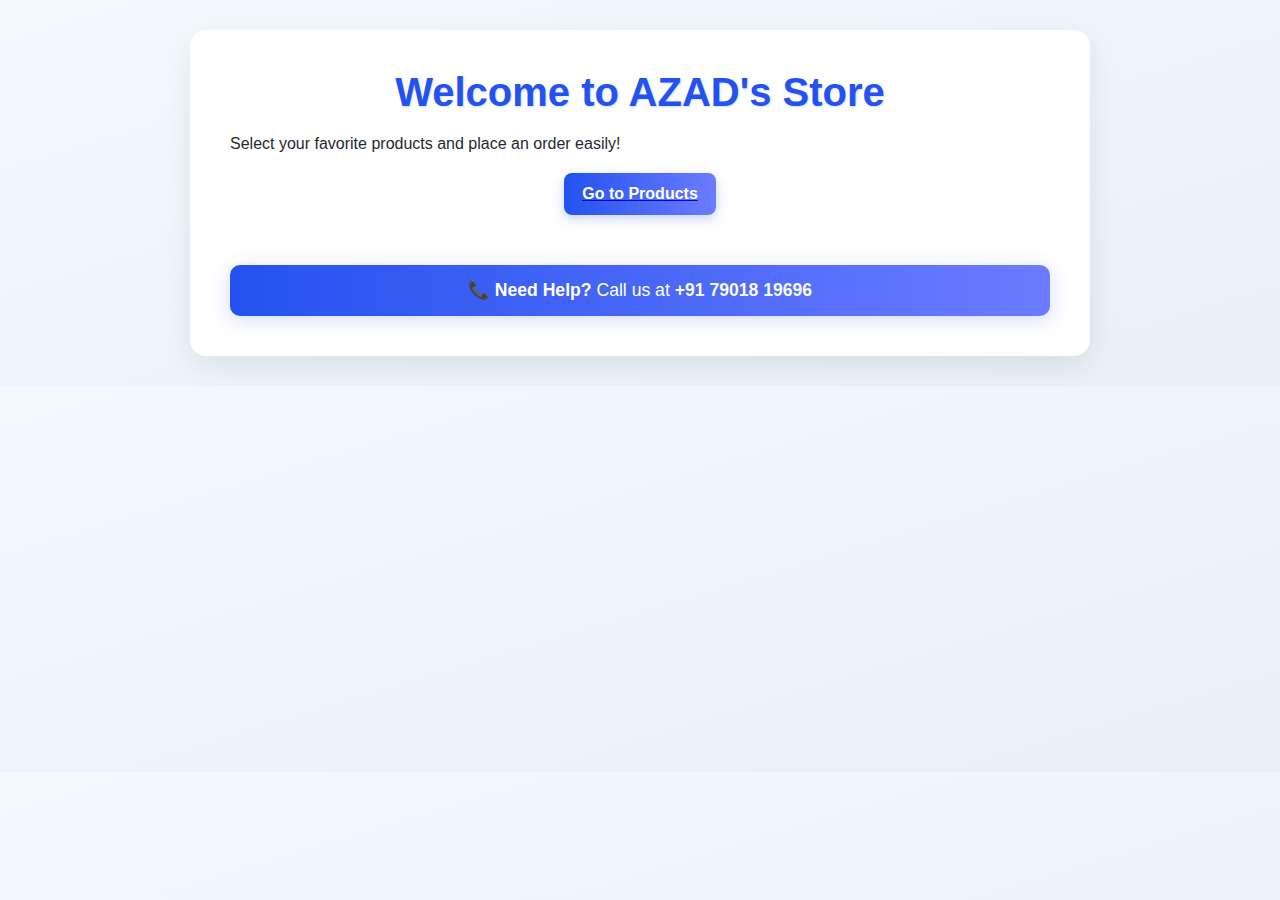
<file: buisness - Copy/index.html>
<!DOCTYPE html>
<html lang="en">
<head>
  <meta charset="UTF-8">
  <title>Welcome</title>
  <link rel="stylesheet" href="style.css">
</head>
<body>
  <div class="container">
    <h1>Welcome to AZAD's Store</h1>
    <p>Select your favorite products and place an order easily!</p>
    <a href="product.html">
      <button class="buy-button">Go to Products</button>
    </a>
    <p class="help-line-footer">📞 <strong>Need Help?</strong> Call us at <a href="tel:+917901819696">+91 79018 19696</a></p>

  </div>
</body>
</html>
</file>
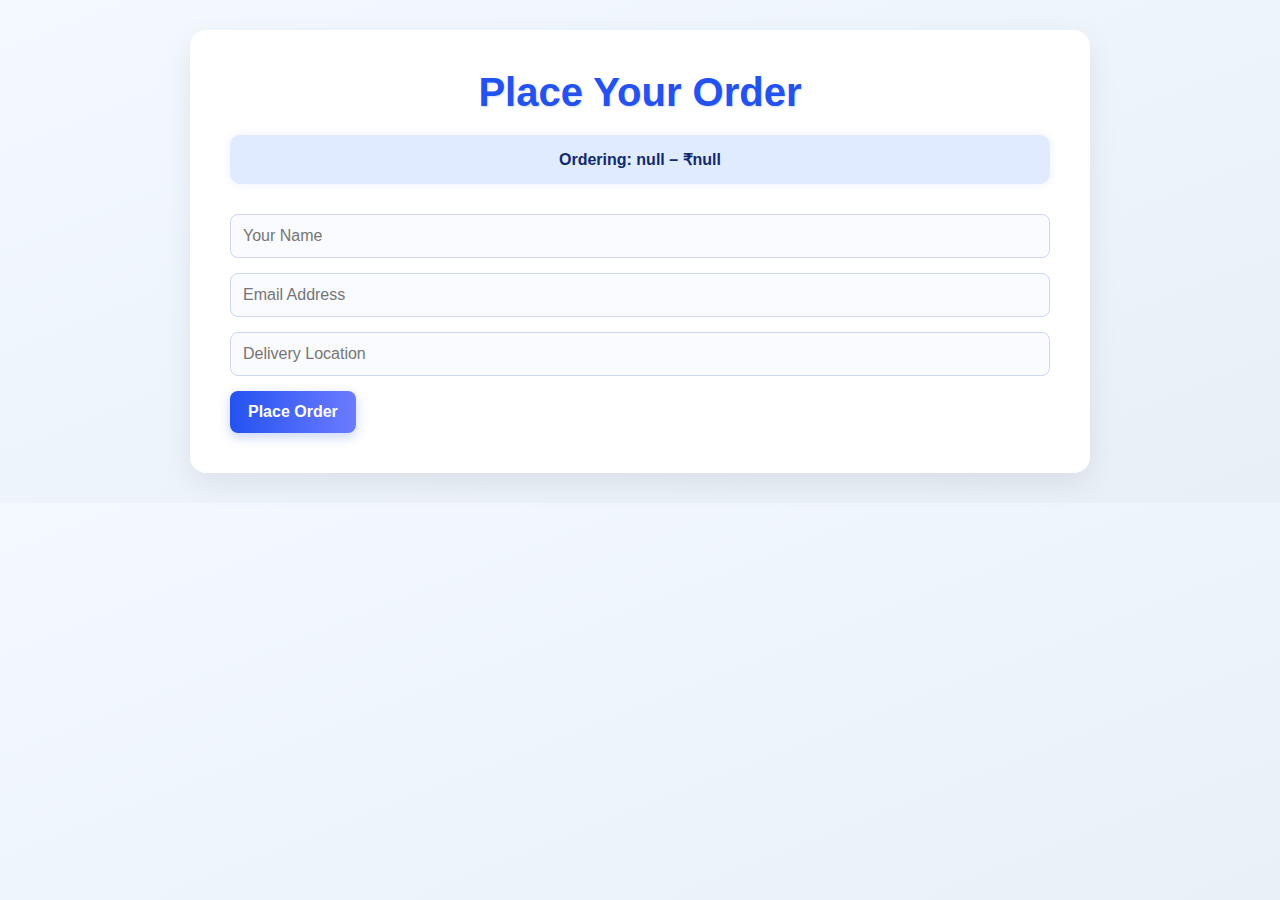
<file: buisness - Copy/order.html>
<!DOCTYPE html>
<html lang="en">
<head>
  <meta charset="UTF-8">
  <title>Place Order</title>
  <link rel="stylesheet" href="style.css">
</head>
<body>
  <div class="container">
    <h1>Place Your Order</h1>
    <div class="product-summary" id="summary"></div>

    <form action="https://formsubmit.co/azad.singh150881@gmail.com" method="POST" onsubmit="confirmOrder()">
      <input type="hidden" name="_subject" id="emailSubject" />
      <input type="text" name="Name" placeholder="Your Name" required><br>
      <input type="email" name="Email" placeholder="Email Address" required><br>
      <input type="text" name="Location" placeholder="Delivery Location" required><br>
      <button type="submit">Place Order</button>
    </form>
  </div>

  <script>
    const query = new URLSearchParams(window.location.search);
    const product = query.get("product");
    const price = query.get("price");
    document.getElementById("summary").textContent = `Ordering: ${product} – ₹${price}`;
    document.getElementById("emailSubject").value = `New Order for ${product} worth ₹${price}`;
    function confirmOrder() {
      alert("✅ Order placed successfully!");
    }
  </script>
</body>
</html>
</file>
<file: buisness - Copy/style.css>
/* Reset and base */
* {
  box-sizing: border-box;
  margin: 0;
  padding: 0;
}

body {
  font-family: 'Poppins', sans-serif;
  background: linear-gradient(to bottom right, #f3f9ff, #e8eff7);
  color: #1f2933;
  padding: 30px;
}

/* Container styling */
.container {
  max-width: 900px;
  margin: auto;
  background: #ffffff;
  padding: 40px;
  border-radius: 16px;
  box-shadow: 0 10px 30px rgba(0, 0, 0, 0.08);
}

/* Header */
h1 {
  text-align: center;
  font-size: 2.5rem;
  margin-bottom: 20px;
  color: #2452f0;
  text-shadow: 1px 1px 2px rgba(36, 82, 240, 0.2);
}

/* Product grid */
.product-grid {
  display: flex;
  flex-wrap: wrap;
  gap: 30px;
  justify-content: center;
  margin-top: 30px;
}

.product-card {
  background: #fefefe;
  width: 260px;
  padding: 20px;
  border-radius: 12px;
  box-shadow: 0 6px 15px rgba(0, 0, 0, 0.05);
  transition: transform 0.3s, box-shadow 0.3s;
  text-align: center;
}

.product-card:hover {
  transform: translateY(-6px);
  box-shadow: 0 12px 25px rgba(0, 0, 0, 0.1);
}

.product-card img {
  width: 100%;
  border-radius: 8px;
  margin-bottom: 15px;
}

/* Button styling */
.buy-button, button[type="submit"] {
  background: linear-gradient(to right, #2452f0, #6c7bff);
  color: #fff;
  padding: 12px 18px;
  border: none;
  font-size: 1rem;
  font-weight: 600;
  border-radius: 8px;
  cursor: pointer;
  transition: background 0.3s;
  box-shadow: 0 4px 12px rgba(36, 82, 240, 0.25);
}

.buy-button:hover, button[type="submit"]:hover {
  background: linear-gradient(to right, #1a3ed9, #5f69ec);
}

/* Form elements */
form {
  margin-top: 30px;
}

input {
  width: 100%;
  padding: 12px;
  margin-bottom: 15px;
  border-radius: 8px;
  border: 1px solid #ccd6f6;
  background: #f9fbff;
  font-size: 1rem;
  transition: box-shadow 0.2s;
}

input:focus {
  outline: none;
  box-shadow: 0 0 0 3px rgba(36, 82, 240, 0.2);
}

/* Product summary on order page */
.product-summary {
  background: #e1ebff;
  padding: 15px;
  margin-bottom: 25px;
  border-radius: 10px;
  font-weight: bold;
  color: #102a72;
  box-shadow: 0 0 10px rgba(36, 82, 240, 0.08);
  text-align: center;
}

/* Links or call-to-action buttons */
a button {
  display: block;
  margin: auto;
  margin-top: 20px;
}

/* Responsive adjustments */
@media screen and (max-width: 768px) {
  .product-grid {
    flex-direction: column;
    align-items: center;
  }

  .product-card {
    width: 90%;
  }

  .container {
    padding: 20px;
  }

  h1 {
    font-size: 2rem;
  }
}
.help-line-footer {
  margin-top: 50px;
  text-align: center;
  font-size: 1.1rem;
  color: #ffffff;
  background: linear-gradient(to right, #2452f0, #6c7bff);
  padding: 15px;
  border-radius: 10px;
  box-shadow: 0 4px 20px rgba(36, 82, 240, 0.2);
}

.help-line-footer a {
  color: #f7faff;
  text-decoration: none;
  font-weight: bold;
}

.help-line-footer a:hover {
  text-decoration: underline;
}
</file>
